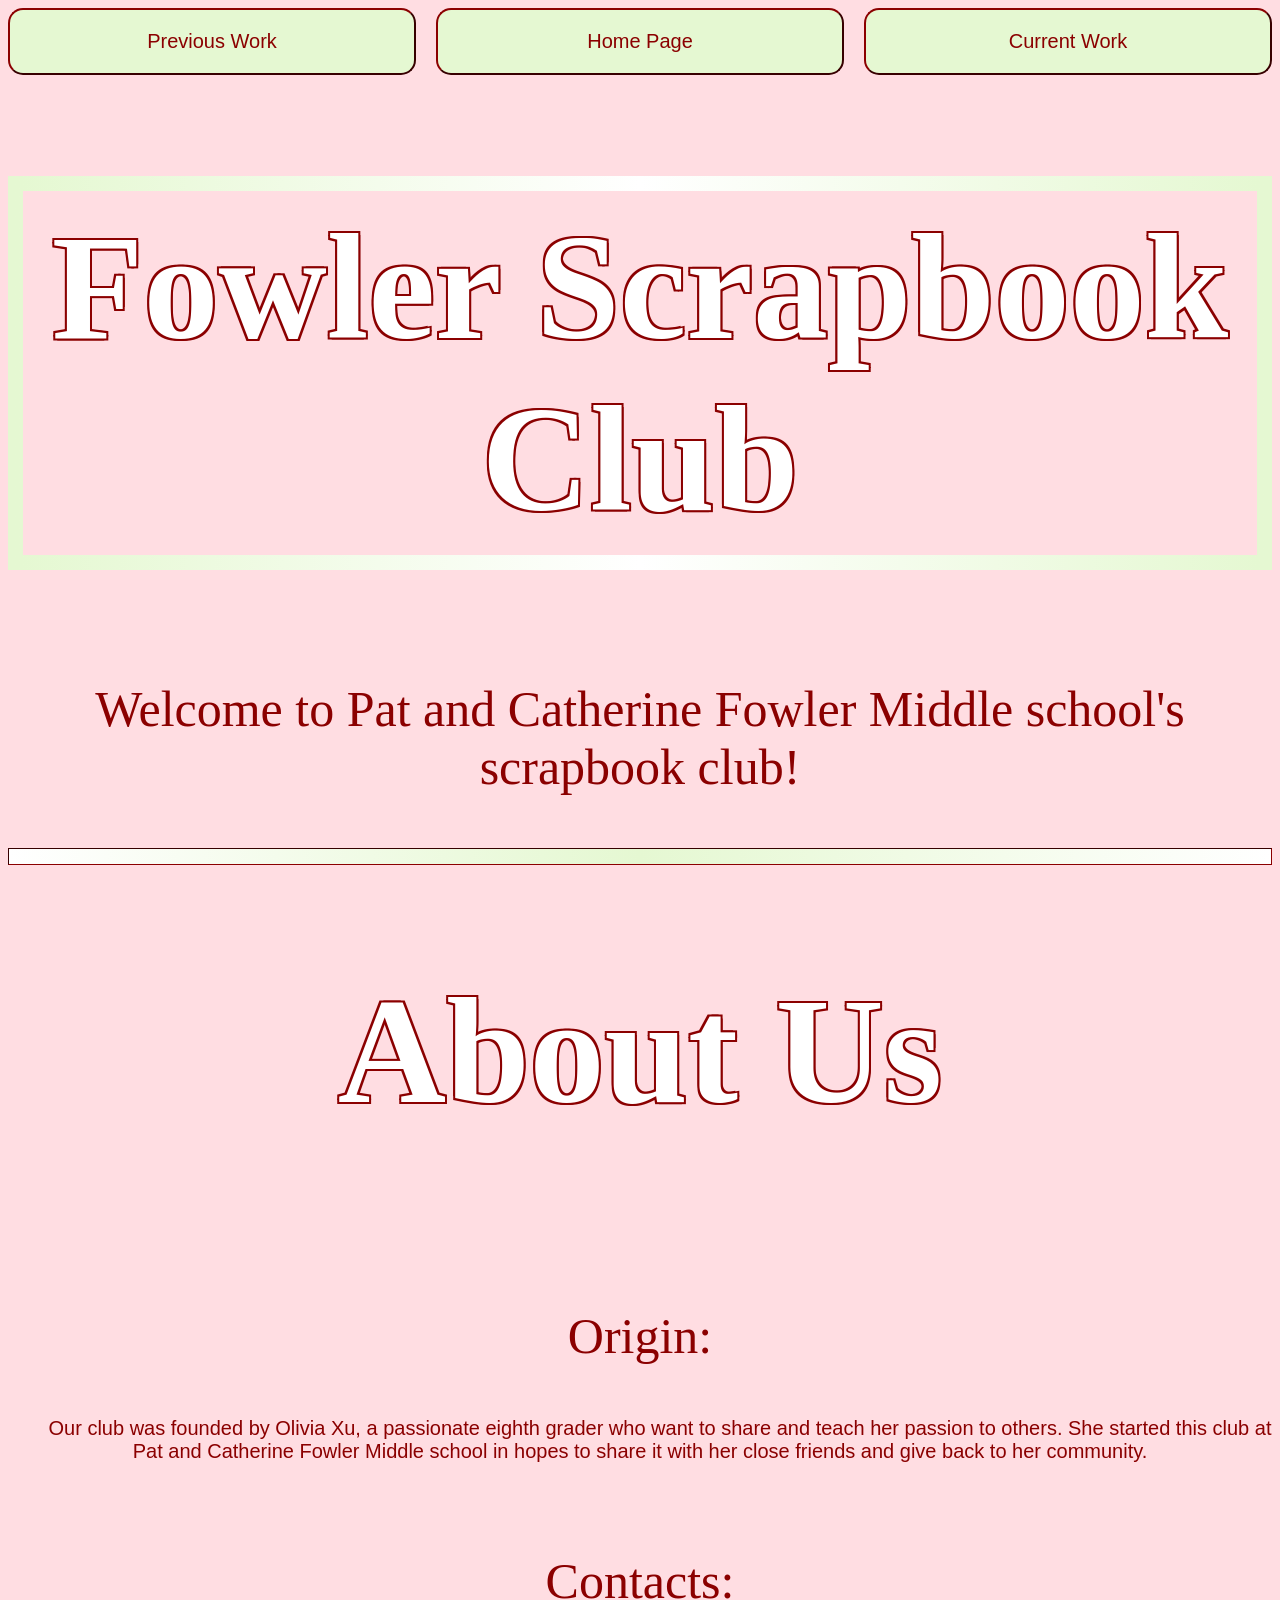
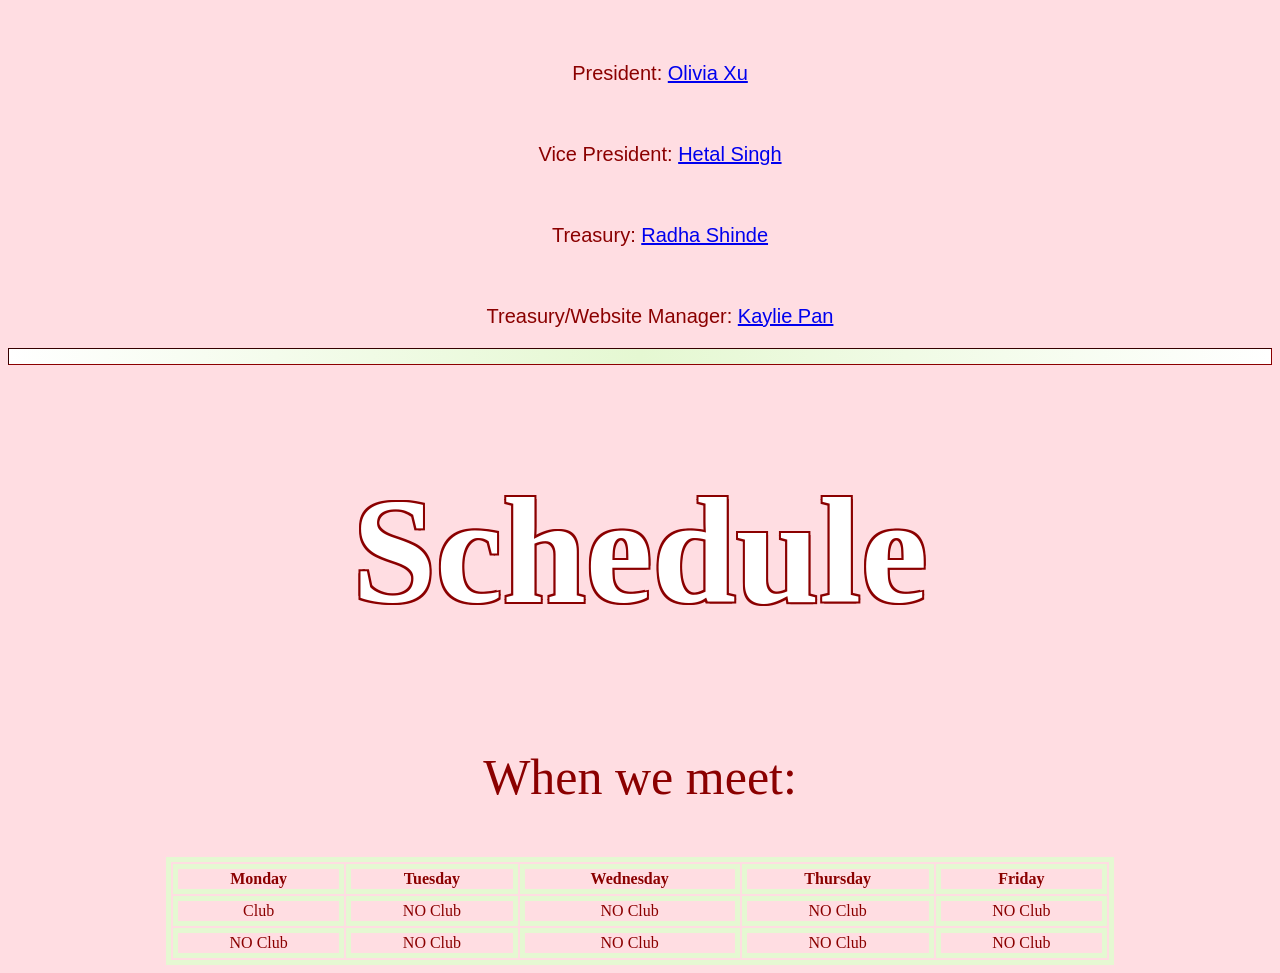
<file: index.html>
<!doctype html>

<html>
    <head>
        <meta charset="utf-8">
        
        <title>Fowler Scrapbook Club</title>
        <link rel="stylesheet" href="styles.css">
        <link rel="icon" type="image/x-icon" href="https://codehs.com/uploads/a9a8ca557f9992726c70cc4d6471b41e">
    </head>
    <body class="Pink">
        <div class = "container">
            <button onclick = "document.location = 'prevwork.html'" class = "item">Previous Work</button>
            <button onclick = "document.location = 'index.html'" class = "item">Home Page</button>
            <button onclick = "document.location = 'currentwork.html'" class = "item">Current Work</button>
        </div>
        <h1 id = "headingone">Fowler Scrapbook Club</h1>
        <h2>Welcome to Pat and Catherine Fowler Middle school's scrapbook club!</h2>
        <hr>
        <h1>About Us</h1>
        <br> 
        <h2>Origin:</h2>
        <p>Our club was founded by Olivia Xu, a passionate eighth grader who want to share and teach her passion to others. She started this club at Pat and Catherine Fowler Middle school in hopes to share it with her close friends and give back to her community.</p>
        <br>
        <h2>Contacts:</h2>
        <p>President: <a href="olivia.xu.727@k12.friscoisd.org">Olivia Xu</a></p>
        <br>
        <p>Vice President: <a href ="hetal.singh.118@k12.friscoisd.org">Hetal Singh</a></p>
        <br>
        <p>Treasury: <a href="radha.shinde.082@k12.friscoisd.org">Radha Shinde</a></p>
        <br>
        <p>Treasury/Website Manager: <a href="kaylie.pan.765@k12.friscoisd.org">Kaylie Pan</a></p>
        <hr>
        <h1>Schedule</h1>
        <h2>When we meet:</h2>
        <table>
            <tr>
                <th>Monday</th>
                <th>Tuesday</th>
                <th>Wednesday</th>
                <th>Thursday</th>
                <th>Friday</th>
            </tr>
            <tr>
                <td>Club</td>
                <td>NO Club</td>
                <td>NO Club</td>
                <td>NO Club</td>
                <td>NO Club</td>
            </tr>
            <tr>
                <td>NO Club</td>
                <td>NO Club</td>
                <td>NO Club</td>
                <td>NO Club</td>
                <td>NO Club</td>
            </tr>
        </table>
    </body>
</html>
</file>
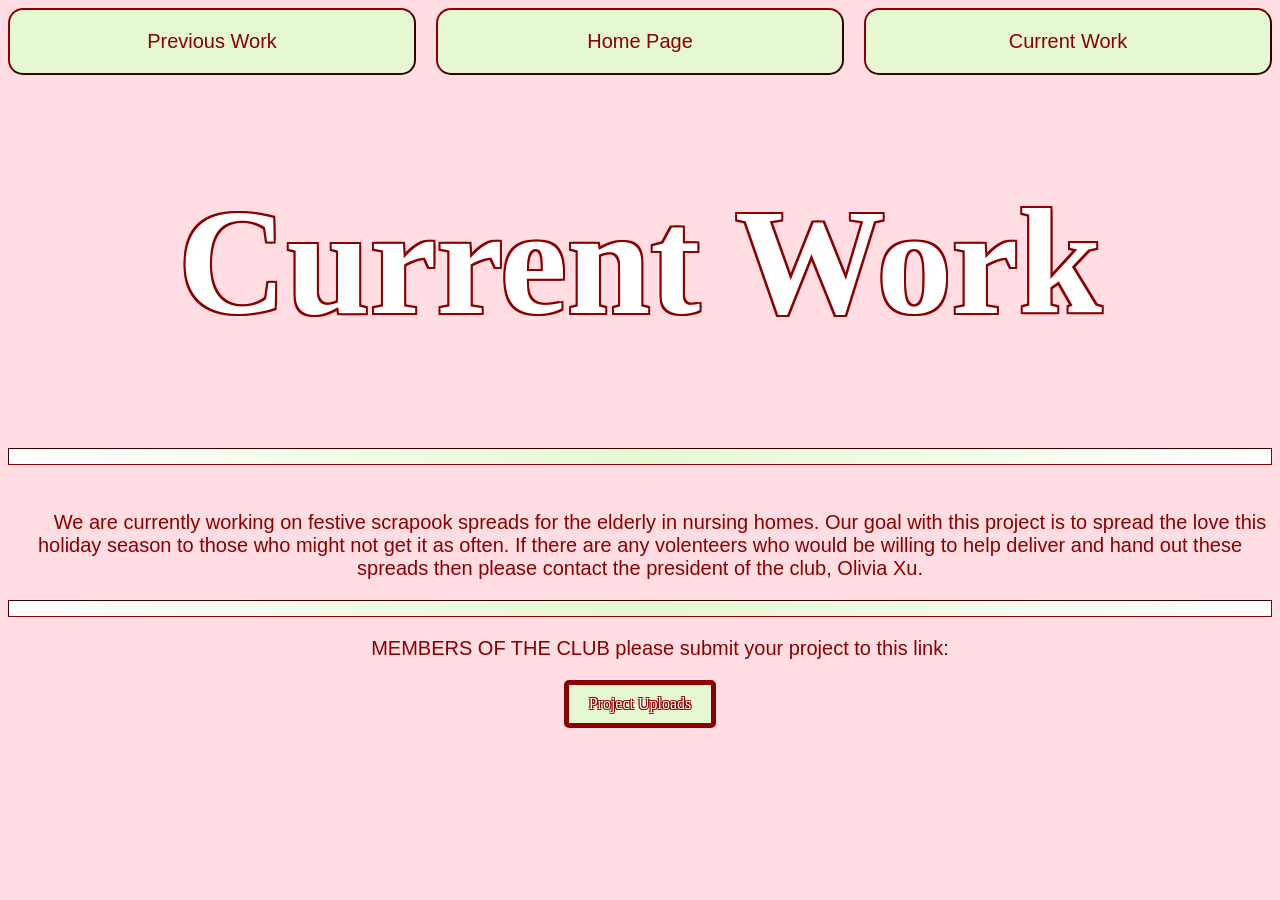
<file: currentwork.html>
<!doctype html>

<html>
    <head>
        <meta charset="utf-8">
        
        <title>Fowler Scrapbook Club</title>
        <link rel="stylesheet" href="styles.css">
        <link rel="icon" type="image/x-icon" href="https://codehs.com/uploads/a9a8ca557f9992726c70cc4d6471b41e">
    <body class="Pink">
        <div class = "container">
            <button onclick = "document.location = 'prevwork.html'" class = "item">Previous Work</button>
            <button onclick = "document.location = 'index.html'" class = "item">Home Page</button>
            <button onclick = "document.location = 'currentwork.html'" class = "item">Current Work</button>
        </div>
        <h1>Current Work</h1>
        <hr>
        <br>
        <p>We are currently working on festive scrapook spreads for the elderly in nursing homes. Our goal with this project is to spread the love this holiday season to those who might not get it as often. If there are any volenteers who would be willing to help deliver and hand out these spreads then please contact the president of the club, Olivia Xu.</p>
        <hr>
        <p>MEMBERS OF THE CLUB please submit your project to this link: </p>
        <div class = "container">
            <a href="https://docs.google.com/forms/d/e/1FAIpQLScTPeILrsXi3LvreLqQilXPmVzGe-u6J3SdvhZ6Q-rI-Ro-8A/viewform?usp=dialog">Project Uploads</a>
        </div>
    </body>
</html>
</file>
<file: styles.css>
.Pink{
    background-color: #ffdde2;
}
h1{
    font-size: 150px;
    color: white;
    font-family: Brush Script MT;
    text-align: center;
     text-shadow:
        -2px -2px darkred,  
         2px -2px darkred,
        -2px  2px darkred,
         2px  2px darkred;
}

#headingone{
    border: 15px solid transparent;
    border-image: linear-gradient(to right, #e5f8d2, white, #e5f8d2); 
    border-image-slice: 1;
    padding: 10px;
}

.container a {
    display: inline-block;
    margin-left: auto;
    margin-right: auto;
    padding: 10px 20px;
    background-color: #e5f8d2;
    color: white;
    text-decoration: none;
    border-radius: 5px;
    text-shadow:
        -1px -1px darkred,  
         1px -1px darkred,
        -1px  1px darkred,
         1px  1px darkred;
    border: 5px solid darkred;
    image-align: center;
}

img{
    width: 75%;
    height: 75%;
    display: block;
    margin-left: auto;
    margin-right: auto;
}

h2{
    font-size: 50px;
    color: darkred;
    padding: 10px;
    font-family: serif;
    text-align: center;
    font-weight: 100;
}

p{
    color: darkred;
    font-family: arial;
    font-size: 20px;
    text-indent: 40px;
    text-align: center;
}

.container {
    display: flex;
    flex-direction: row;
    justify-content: space-between;
    align-items: center;
    gap: 20px;
    padding; 20px;
}

.item {
    display: block;
    background-color: #e5f8d2;
    color: darkred;
    padding: 20px;
    flex: 1;
    text-align: center;
    cursor: pointer;
    transition: background 0.3s;
    border-radius: 15px;
    font-family: Arial;
    font-size: 20px;
}

 .item:hover {
    background-color: lightpink;
  }
  
button{
    border-color: darkred;
}
  
hr{
    background-image : linear-gradient(to right, white, #e5f8d2, white);
    border-color: darkred;
   height: 15px;
}

table{
    color: Darkred;
    border: 5px solid #e5f8d2;
    margin-left: auto;
    margin-right: auto;
    width: 75%;  
    height: 75%;
}

tr{
    border: 5px solid #e5f8d2;
}

th{
    border: 5px solid #e5f8d2;
}

td{
    border: 5px solid #e5f8d2;
    text-align: center;
}
</file>
